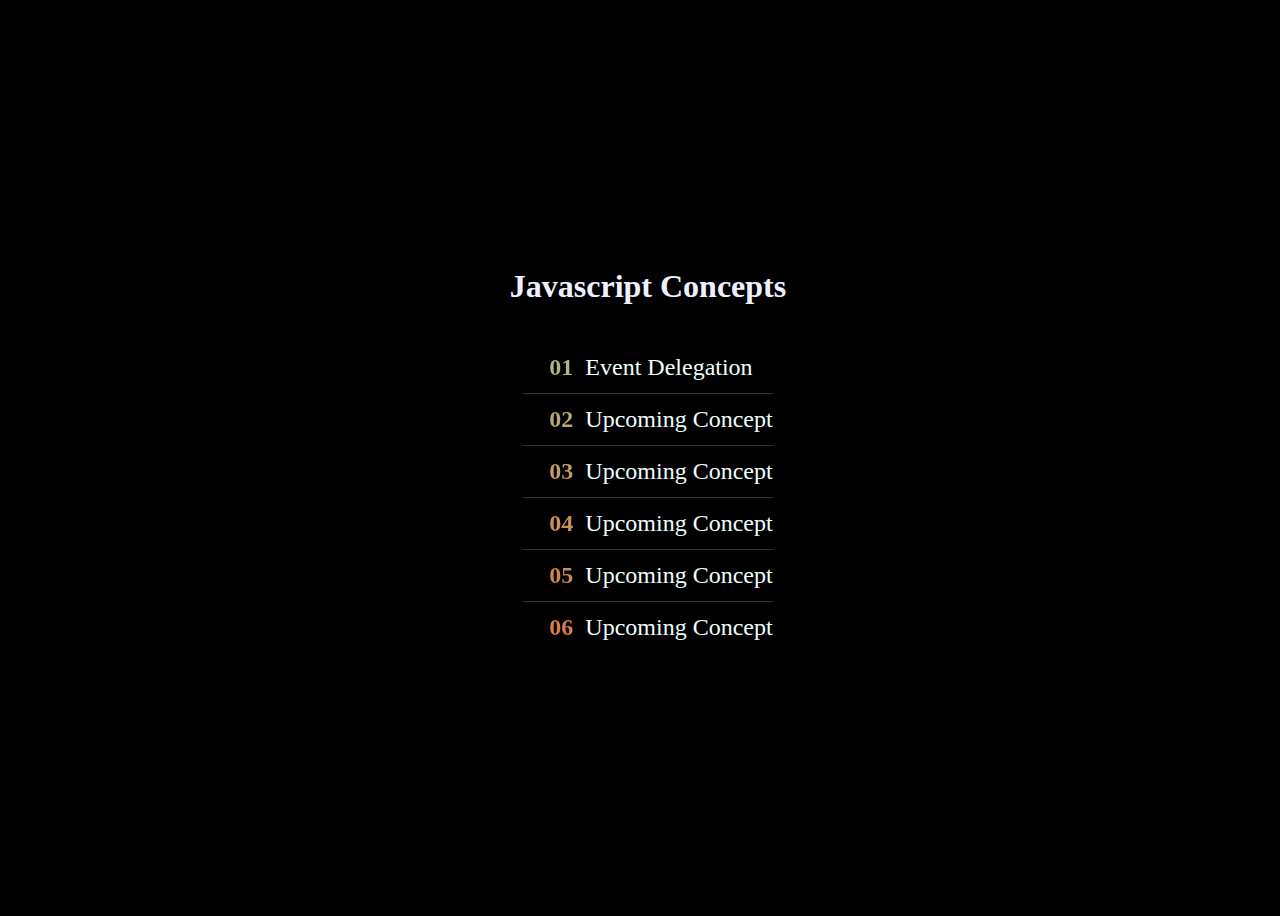
<file: index.html>
<!DOCTYPE html>
<html lang="en">
<head>
  <meta charset="UTF-8">
  <meta http-equiv="X-UA-Compatible" content="IE=edge">
  <meta name="viewport" content="width=device-width, initial-scale=1.0">
  <link rel="stylesheet" href="styles.css">
  <title>Javascript Concepts</title>
</head>
<body>
  <h1>Javascript Concepts</h1>
  <ul>
    <li><a href="./EventDelegation/index.html">Event Delegation</a></li>
    <li><a href="#">Upcoming Concept</a></li>
    <li><a href="#">Upcoming Concept</a></li>
    <li><a href="#">Upcoming Concept</a></li>
    <li><a href="#">Upcoming Concept</a></li>
    <li><a href="#">Upcoming Concept</a></li>
  </ul>
</body>
</html>
</file>
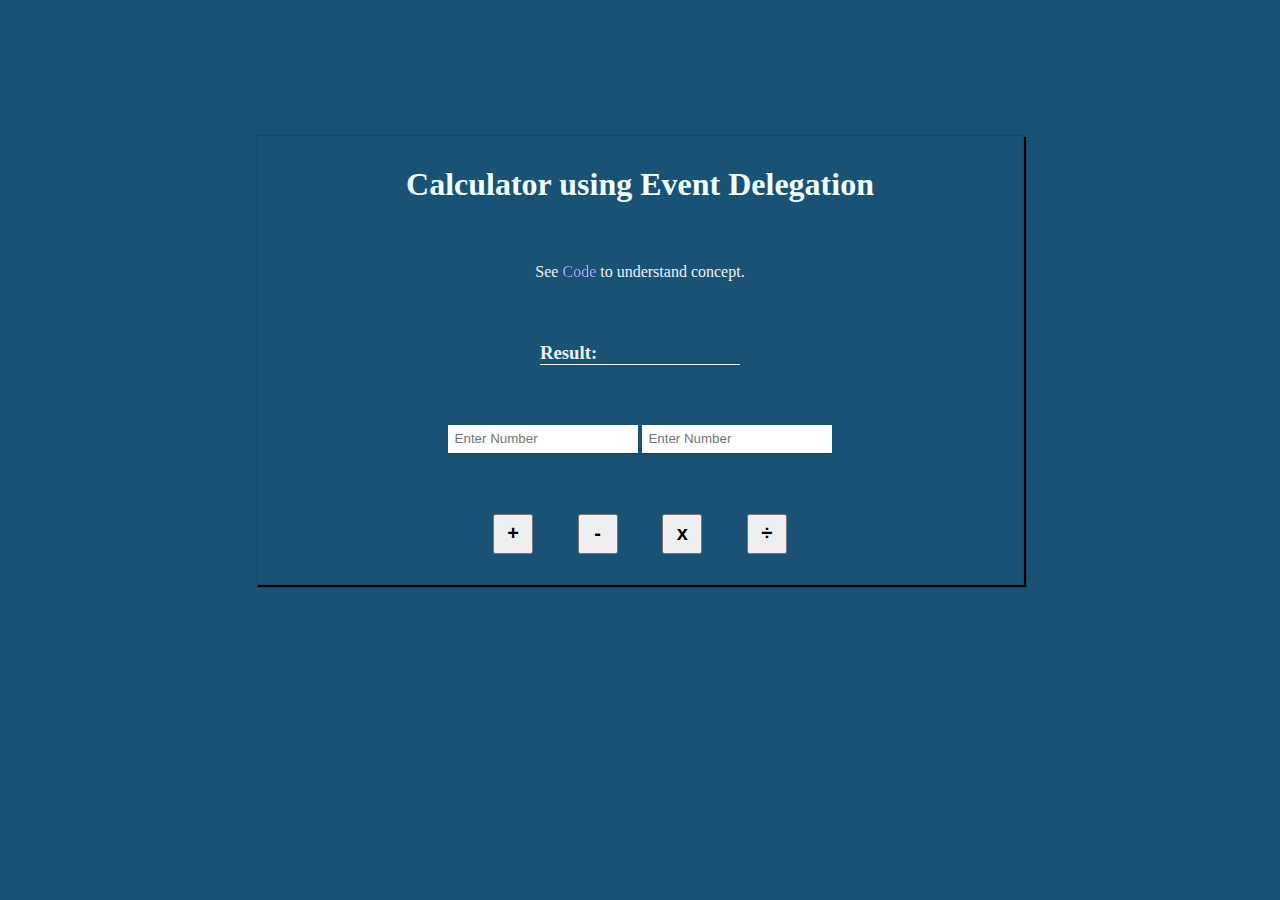
<file: EventDelegation/index.html>
<!DOCTYPE html>
<html lang="en">
<head>
  <meta charset="UTF-8">
  <meta http-equiv="X-UA-Compatible" content="IE=edge">
  <meta name="viewport" content="width=device-width, initial-scale=1.0">
  <link rel="stylesheet" href="./index.css">
  <title>Event Delegation</title>
</head>
<body>

  <div id="calculator">
    <h1>Calculator using Event Delegation</h1>
    <p> See <a href="https://github.com/abhinandanmishra1/javascript-concepts/tree/main/EventDelegation">Code</a> to understand concept.</p>
    <h3>Result: <span id="result"></span></h3>
    <div>
      <input type="number" placeholder="Enter Number" name="" id="num1">
      <input type="number" placeholder="Enter Number" name="" id="num2">
    </div>
    <div class="buttons">
      <button data-action="add">+</button>
      <button data-action="subtract">-</button>
      <button data-action="multiply">x</button>
      <button data-action="divide">&divide;</button>
    </div>
  </div>
  
  <script src="./index.js"></script>
</body>
</html>
</file>
<file: styles.css>
/* List */
body{
  display: flex;
  justify-content: center;
  align-items: center;
  flex-direction: column;
  width: 100%;
  height: 100vh;
  background-color: #000;
}
h1{
  color: #EEEFFF;
}
ul {
  counter-reset: index;  
  padding: 0;
  max-width: 300px;
}

/* List element */
li {
  counter-increment: index; 
  display: flex;
  align-items: center;
  padding: 12px 0;
  box-sizing: border-box;
  
}

li a{
  color: #EEFFFF;
  text-decoration: none;
  font-size: 1.5rem;
}

/* Element counter */
li::before {
  content: counters(index, ".", decimal-leading-zero);
  font-size: 1.5rem;
  text-align: right;
  font-weight: bold;
  min-width: 50px;
  padding-right: 12px;
  font-variant-numeric: tabular-nums;
  align-self: flex-start;
  background-image: linear-gradient(to bottom, aquamarine, orangered);
  background-attachment: fixed;
  -webkit-background-clip: text;
  -webkit-text-fill-color: transparent;
}


/* Element separation */
li + li {
  border-top: 1px solid rgba(255,255,255,0.2);
}
</file>
<file: EventDelegation/index.css>
*{
  margin: 0;
  padding: 0;
  box-sizing: border-box;
}

body{
  width: 100%;
  height: 80vh;
  display: flex;
  justify-content: space-evenly;
  align-items: center;
  flex-direction: column;
  background: #1A5276;
}

#calculator{
  display: flex;
  flex-direction: column;
  justify-content: space-around;
  align-items: center;
  height: 50vh;
  width: 60vw;
  border: 1px solid #124c71;
  box-shadow: 2px 2px 1px 0px;
  background: #1a5376af;
}
p{
  color: #EEEFFF;
}
a{
  text-decoration: none;
  color: rgb(9, 9, 116);
  filter: brightness(20);
}

#result{
  display: inline-block;
  height: 100%;
  width: 100px;
  margin-left: 5px;
  text-align: center;
  color: green;
  filter: brightness(23);
}
h1{
  color: #EEFFFF;
}
h3{
  color: #EBF5FB;
  display: flex;
  text-align: center;
  width: 200px;
  border-bottom: 1px solid;
}
input{
  outline: none;
  padding: 0.4rem;
  border: 0;
  border-bottom: 1px solid #333;
}

/* Chrome, Safari, Edge, Opera */
input::-webkit-outer-spin-button,
input::-webkit-inner-spin-button {
  -webkit-appearance: none;
  margin: 0;
}

/* Firefox */
input[type=number] {
  -moz-appearance: textfield;
}

h1{
  text-align: center;
}

.buttons{
  width: 50%;
  height: 40px;
  display: flex;
  justify-content: space-evenly;
}

button{
  width: 40px;
  font-size: 20px;
  font-weight: bold;
  cursor: pointer;
}
</file>
